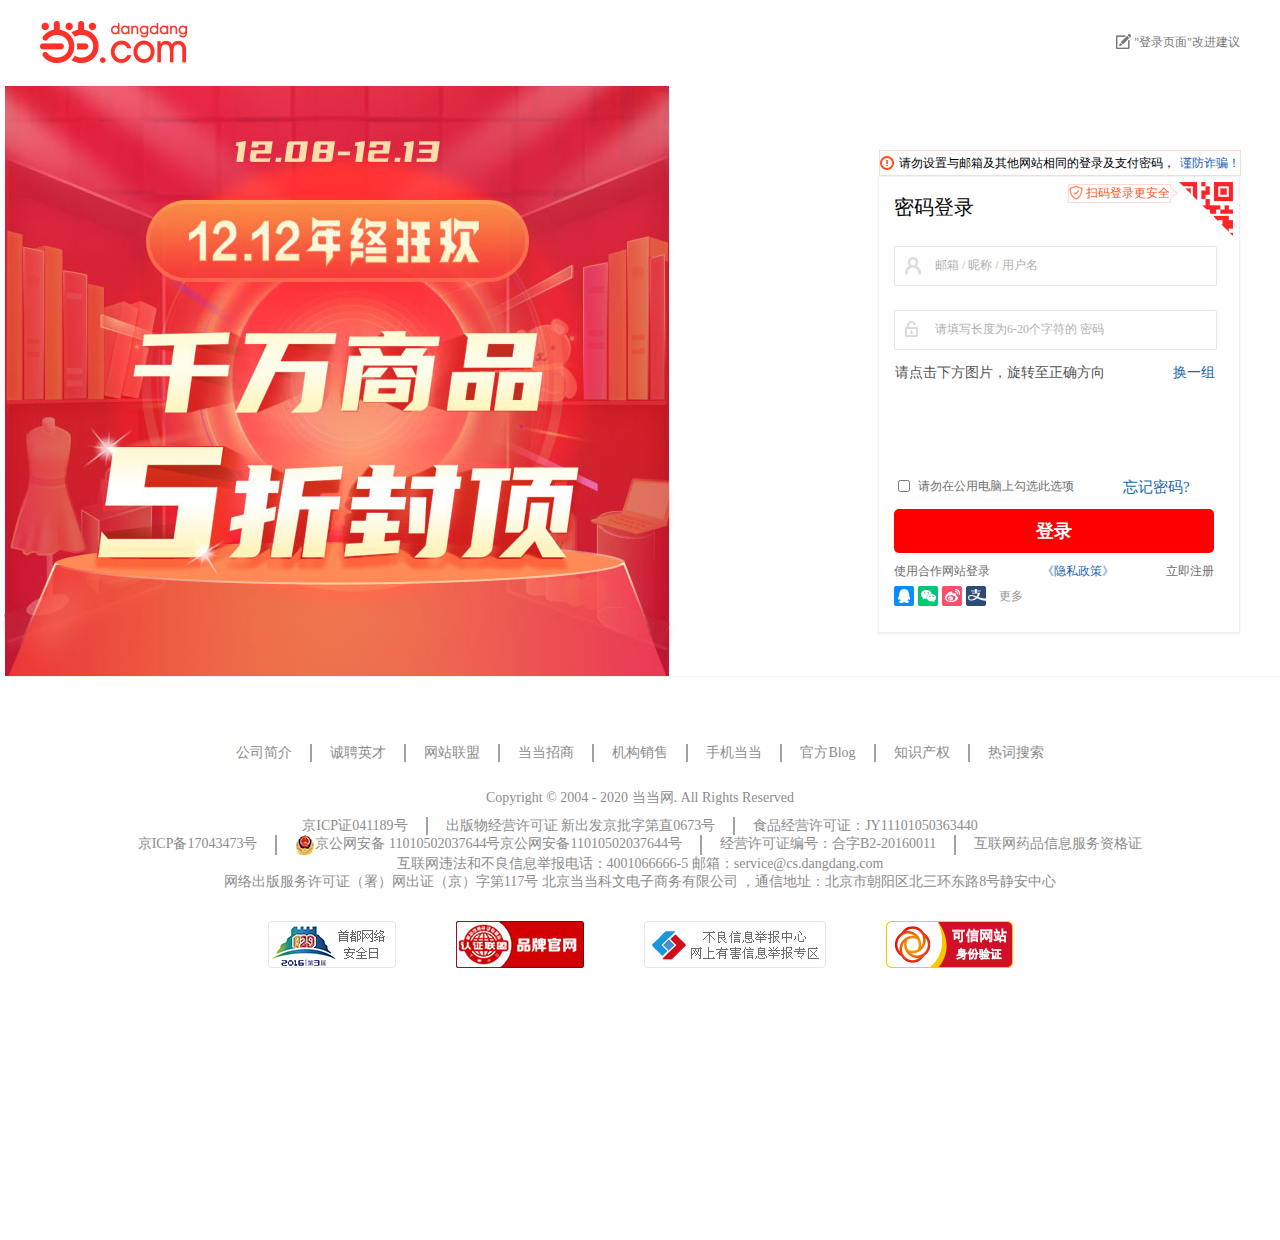
<file: res/pages/cart.html>
<!DOCTYPE html>
<html lang="en">

<head>
    <meta charset="UTF-8">
    <meta name="viewport" content="width=device-width, initial-scale=1.0">
    <meta http-equiv="X-UA-Compatible" content="ie=edge">
    <title>购物车</title>
    <link rel="stylesheet" href="../assets/bootstrap/css/bootstrap.min.css">
    <link rel="stylesheet" href="../css/public.css">
    <link rel="stylesheet" href="../css/cart.css">
</head>

<body>
    <!-- 头部 -->
    <div class="header">
        <div class="header-top">
            <div class="header-top-box center">
                <div>
                    <p class="gogo" href="">
                        <span> 欢迎光临当当，请</span>
                        <a href="../pages/go.html">登录</a>&nbsp;
                        <a href="">成为会员</a>
                    </p>
                    <a href="">我的云书屋</a>
                    <a class="hearder-me" href="">
                        <span>我的当当</span>
                    </a>
                    <a class="hearder-money" href="">
                        <span>0元领购</span>
                    </a>
                    <a href="">小说投稿</a>
                    <a href="">我要出书</a>
                    <a class="hearder-enterprise" href="">
                        <span>企业采购</span>
                    </a>
                    <a class="hearder-customer" href="">
                        <span>客户服务</span>
                    </a>
                </div>
            </div>
        </div>
        <div class="header-logo">
            <div class="header-logo-center center">
                <div>
                    <img src="../images/logo-cart.jpg" alt="">
                </div>
                <div class="header-rr">
                    <p>我的购物车</p>
                    <p>填写订单</p>
                    <p>完成订单</p>
                </div>
            </div>
        </div>
    </div>



    <!-- 内容 -->

    <div class="centent-address">
        <div class="centent-address-center center">
            <p>
                <i><b></b><span>配送地址:</span></i>
                <a href="">北京市顺义区</a>
            </p>
        </div>
    </div>

    <!-- 购物车内容 -->
    <div class="centent">
        <div class="carts center">
            <div class="off content container">
                <div class="jumbotron">
                    <h1>您的购物车里面没有商品</h1>
                    <p><a class="btn btn-primary btn-lg" href="../pages/list.html" role="button">现在去选购</a></p>
                </div>
            </div>

            <div class="on content container hide">

            </div>

        </div>
    </div>








    <!-- 网页尾部 -->
    <div class="footer-pp">
        <div class="footer-center center">
            <span>Copyright (C) 当当网 2004-2020, All Rights Reserved</span>
            <img src="../images/car-middle.gif" alt="">
            <a href="">京ICP证041189号</a>
            <b>出版物经营许可证 新出发京批字第直0673号</b>
        </div>
    </div>

    <script src="../assets/jquery/jquery.min.js"></script>
    <script src="../js/public.js"></script>
    <script src="../js/cart.js"></script>
</body>

</html>
</file>
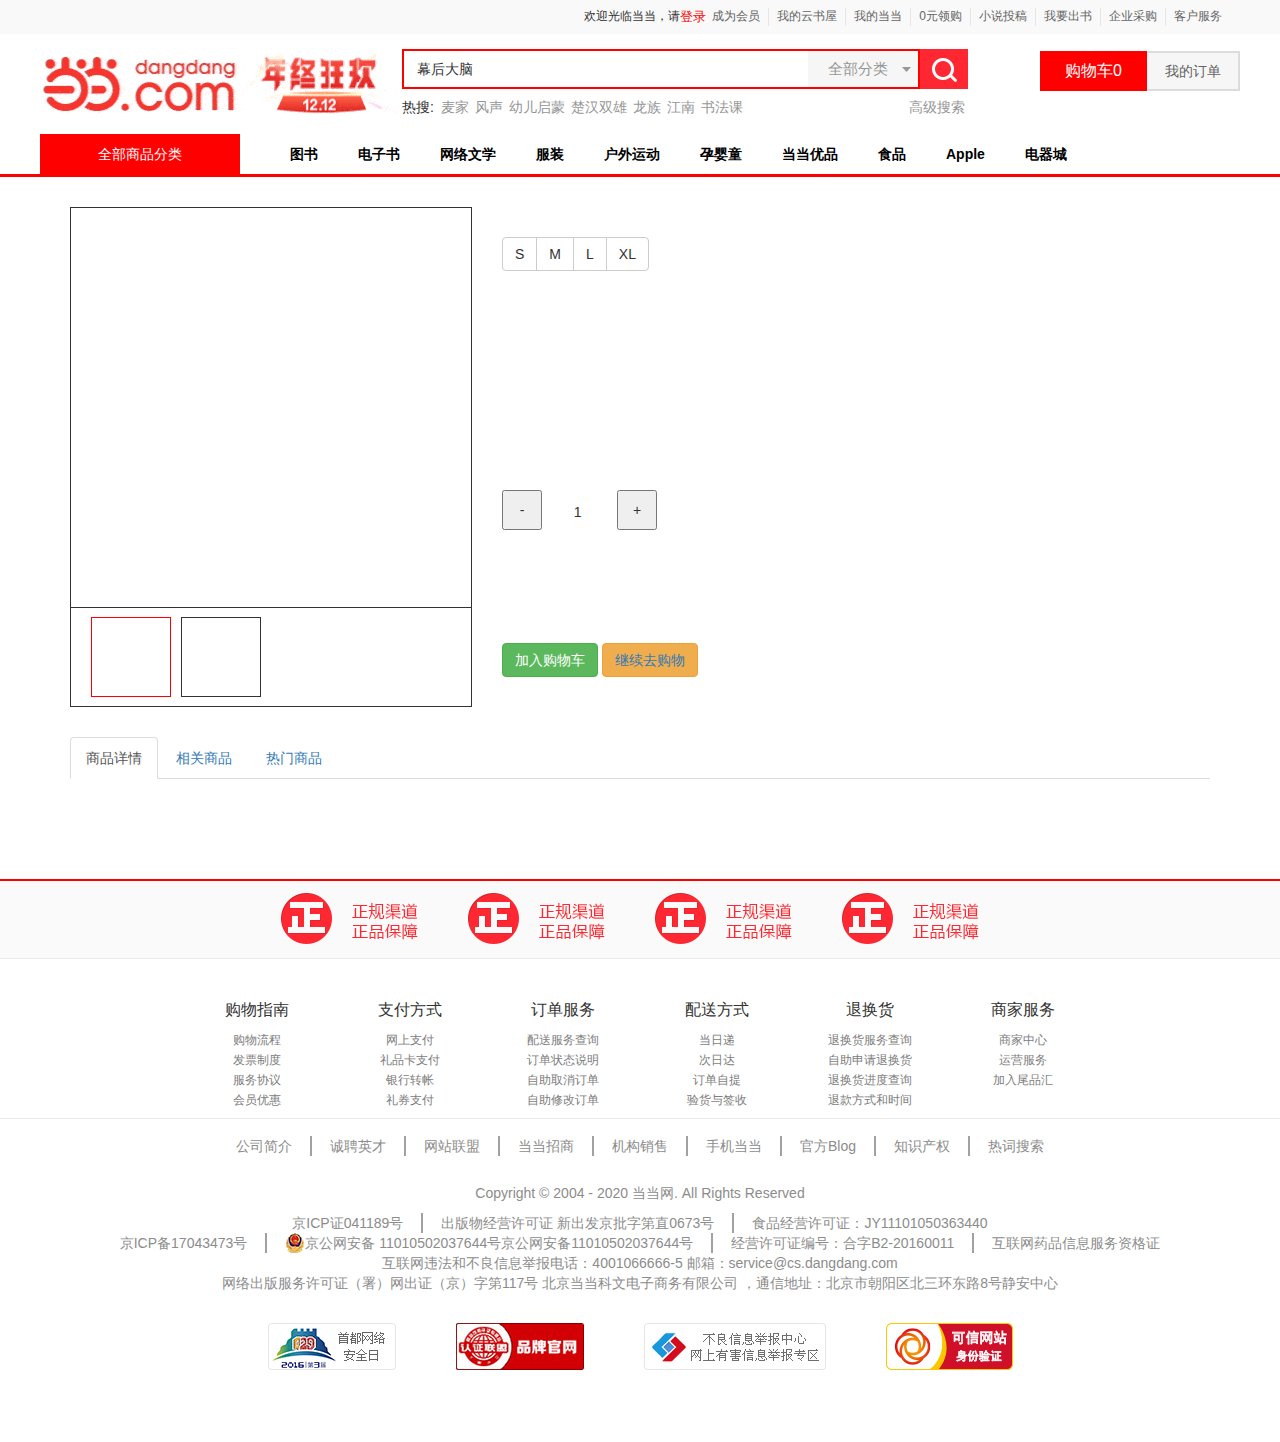
<file: res/pages/detail.html>
<!DOCTYPE html>
<html lang="en">

<head>
    <meta charset="UTF-8">
    <meta name="viewport" content="width=device-width, initial-scale=1.0">
    <meta http-equiv="X-UA-Compatible" content="ie=edge">
    <title>详情页</title>
    <link rel="stylesheet" href="../assets/bootstrap/css/bootstrap.min.css">
    <link rel="stylesheet" href="../css/public.css">
    <link rel="stylesheet" href="../css/detail.css">
</head>

<body>
    <!-- 头部 -->
    <div class="header">
        <div class="header-top ">
            <div class="header-top-box center">
                <div>
                    <span> 欢迎光临当当，请</span>
                    <a href="../pages/go.html">登录</a>&nbsp;
                    <a href="">成为会员</a>
                    <a href="">我的云书屋</a>
                    <a class="hearder-me" href="">
                        <span>我的当当</span>
                    </a>
                    <a class="hearder-money" href="">
                        <span>0元领购</span>
                    </a>
                    <a href="">小说投稿</a>
                    <a href="">我要出书</a>
                    <a class="hearder-enterprise" href="">
                        <span>企业采购</span>
                    </a>
                    <a class="hearder-customer" href="">
                        <span>客户服务</span>
                    </a>
                </div>
            </div>
        </div>

        <div class="header-middle">
            <div class="header-middle-center center">
                <div class="hearder-logo"><img src="../images/logo.gif" alt=""></div>
                <div class="hearder-middle">
                    <div class="hearder-middle-t">
                        <form action="">
                            <input type="text">
                            <p>
                                幕后大脑
                            </p>
                        </form>
                        <p><a href="">全部分类</a>
                            <span></span>
                            <!-- <ul class="hearder-b-mt-ul">
                                <li>全部分类</li>
                                <li>电子书</li>
                                <li>音像</li>
                                <li>影视</li>
                                <li>时尚美妆</li>
                                <li>母婴用品</li>
                                <li>玩具</li>
                                <li>孕婴服饰</li>
                                <li>童装童鞋</li>
                                <li>家居日用</li>
                                <li>家具装饰</li>
                                <li>服装</li>
                                <li>鞋</li>
                                <li>箱包皮具</li>
                                <li>手表饰品</li>
                                <li>运动户外</li>
                                <li>汽车用品</li>
                                <li>数码影音</li>
                                <li>电脑办公</li>
                                <li>大家电</li>
                                <li>家用电器</li>
                                <li>图书</li>
                            </ul> -->
                        </p>
                        <a href=""></a>
                    </div>
                    <div class="hearder-middle-b">
                        <span>热搜:&nbsp;</span>
                        <a href="">麦家</a>
                        <a href="">风声</a>
                        <a href="">幼儿启蒙</a>
                        <a href="">楚汉双雄</a>
                        <a href="">龙族</a>
                        <a href="">江南</a>
                        <a href="">书法课</a>
                        <a href="">高级搜索</a>
                    </div>
                </div>
                <div class="hearder-right">
                    <a href="../pages/cart.html">购物车0</a>
                    <a href="../pages/cart.html">我的订单</a>
                </div>
            </div>

            <div class="header-bottom">
                <div class="header-bottom-center center">
                    <a href="">全部商品分类
                    </a>
                    <ul>
                        <a href="">图书</a>
                        <a href="">电子书</a>
                        <a href="">网络文学</a>
                        <a href="">服装</a>
                        <a href="">户外运动</a>
                        <a href="">孕婴童</a>
                        <a href="">当当优品</a>
                        <a href="">食品</a>
                        <a href="">Apple</a>
                        <a href="">电器城</a>
                    </ul>
                </div>
            </div>
        </div>
        <!-- 内容 -->
        <div class="content container">
            <div class="goodsDetail">
                <div class="enlargeBox box" id="box1">
                    <!-- <div class="show ">
                        <img src="${ info.goods_big_logo } " alt=" ">
                    </div>
                    <div class="list ">
                        <p class="active ">
                            <img src="${ info.goods_small_logo } " alt=" ">
                        </p>
                    </div> -->

                    <div class="show">
                        <div class="show">
                            <!-- <img src="${ info.goods_big_logo }" alt=""> -->
                            <div class="mask"></div>
                        </div>

                    </div>
                    <div class="list">
                        <p class="active">
                            <!-- <img src="${ info.goods_small_logo }" show="./imgs/show.jpg" enlarge="./imgs/big.jpg" alt=""> -->
                        </p>
                        <p>
                            <!-- <img src="${ info.goods_small_logo }" show="./imgs/show1.jpg" enlarge="./imgs/big1.jpg" alt=""> -->
                        </p>
                    </div>

                    <div class="enlarge">
                        <img src="../images/big.jpg" alt="">
                    </div>

                </div>


                <div class="goodsInfo ">
                    <!-- <p class="desc ">${ info.goods_name }</p> -->
                    <div class="btn-group size ">
                        <button type="button " class="btn btn-default ">S</button>
                        <button type="button " class="btn btn-default ">M</button>
                        <button type="button " class="btn btn-default ">L</button>
                        <button type="button " class="btn btn-default ">XL</button>
                    </div>
                    <p class="price ">
                        <!-- ￥ <span class="text-danger ">${ info.goods_price }</span> -->
                    </p>
                    <div class="num ">
                        <button class="subNum ">-</button>
                        <input type="text " value="1 " class="cartNum ">
                        <button class="addNum ">+</button>
                    </div>
                    <div>
                        <button class="btn btn-success addCart ">加入购物车</button>
                        <button class="btn btn-warning continue "><a href="../pages/list.html ">继续去购物</a></button>
                    </div>
                </div>
            </div>














            <div class="goodsNav ">
                <ul class="nav nav-tabs ">
                    <li role="presentation " class="active "><a href="javascript:; ">商品详情</a></li>
                    <li role="presentation "><a href="javascript:; ">相关商品</a></li>
                    <li role="presentation "><a href="javascript:; ">热门商品</a></li>
                </ul>
            </div>
            <div class="goodsDesc "></div>
        </div>

        <!-- 网页尾部 -->
        <div class="footer ">
            <div class="footer-t ">
                <div class="footer-t-center center ">
                    <a href=" "></a>
                    <a href=" "></a>
                    <a href=" "></a>
                    <a href=" "></a>
                </div>
            </div>
            <div class="footer-m ">
                <div>
                    <ul>
                        <p>购物指南</p>
                        <li><a href=" ">购物流程</a>
                        </li>
                        <li><a href=" ">发票制度</a>
                        </li>
                        <li><a href=" ">服务协议</a>
                        </li>
                        <li><a href=" ">会员优惠</a> </li>
                    </ul>
                    <ul>
                        <p>支付方式</p>
                        <li><a href=" ">网上支付</a>
                        </li>
                        <li><a href=" ">礼品卡支付</a>
                        </li>
                        <li><a href=" ">银行转帐</a>
                        </li>
                        <li><a href=" ">礼券支付</a> </li>
                    </ul>
                    <ul>
                        <p>订单服务</p>
                        <li> <a href=" ">配送服务查询</a>
                        </li>
                        <li> <a href=" ">订单状态说明</a>
                        </li>
                        <li> <a href=" ">自助取消订单</a>
                        </li>
                        <li> <a href=" ">自助修改订单</a> </li>
                    </ul>
                    <ul>
                        <p>配送方式</p>
                        <li> <a href=" ">当日递</a>
                        </li>
                        <li> <a href=" ">次日达</a>
                        </li>
                        <li> <a href=" ">订单自提</a>
                        </li>
                        <li> <a href=" ">验货与签收</a> </li>
                    </ul>
                    <ul>
                        <p>退换货</p>
                        <li> <a href=" ">退换货服务查询</a>
                        </li>
                        <li> <a href=" ">自助申请退换货</a>
                        </li>
                        <li> <a href=" ">退换货进度查询</a>
                        </li>
                        <li> <a href=" ">退款方式和时间
                  </a> </li>
                    </ul>
                    <ul>
                        <p>商家服务</p>
                        <li> <a href=" ">商家中心</a>
                        </li>
                        <li> <a href=" ">运营服务</a>
                        </li>
                        <li> <a href=" ">加入尾品汇</a> </li>
                    </ul>
                </div>
            </div>
            <div class="footer-b ">
                <ul class="footer-b-t ">
                    <li><a href=" ">公司简介</a></li>
                    <li><a href=" ">诚聘英才</a></li>
                    <li><a href=" ">网站联盟</a></li>
                    <li><a href=" ">当当招商</a></li>
                    <li><a href=" ">机构销售</a></li>
                    <li><a href=" ">手机当当</a></li>
                    <li><a href=" ">官方Blog</a></li>
                    <li><a href=" ">知识产权</a></li>
                    <li><a href=" ">热词搜索</a></li>
                </ul>
                <p>Copyright © 2004 - 2020 当当网. All Rights Reserved</p>
                <ul class="footer-b-m ">
                    <li>京ICP证041189号</li>
                    <li><a href=" ">出版物经营许可证&nbsp;新出发京批字第直0673号</a></li>
                    <li><a href=" ">食品经营许可证：JY11101050363440</a></li>
                </ul>
                <ul class="footer-b-b ">
                    <li><a href=" ">京ICP备17043473号</a></li>
                    <li>
                        <a href=" "><img src="../images/anqvan.png ">京公网安备 11010502037644号京公网安备11010502037644号</a>
                    </li>
                    <li><a href=" ">经营许可证编号：合字B2-20160011</a></li>
                    <li><a href=" ">互联网药品信息服务资格证</a></li>
                </ul>
                <span>互联网违法和不良信息举报电话：4001066666-5 邮箱：<a href=" ">service@cs.dangdang.com</a></span>
                <span>
                    <a href=" ">网络出版服务许可证（署）网出证（京）字第117号</a>
                    <a href=" ">北京当当科文电子商务有限公司</a>
                    <span>，通信地址：北京市朝阳区北三环东路8号静安中心</span>
                </span>
            </div>
            <div class="footer-logo ">
                <a href=" "><img src="../images/footer1.png " alt=" "></a>
                <a href=" "><img src="../images/footer2.png " alt=" "></a>
                <a href=" "><img src="../images/footer3.png " alt=" "></a>
                <a href=" "><img src="../images/footer4.png " alt=" "></a>
            </div>
        </div>

        <script src="../assets/jquery/jquery.min.js "></script>
        <script src="../js/public.js "></script>
        <script src="../js/detail.js "></script>
        <script>
            const e1 = new Enlarge('#box1')
        </script>
</body>

</html>
</file>
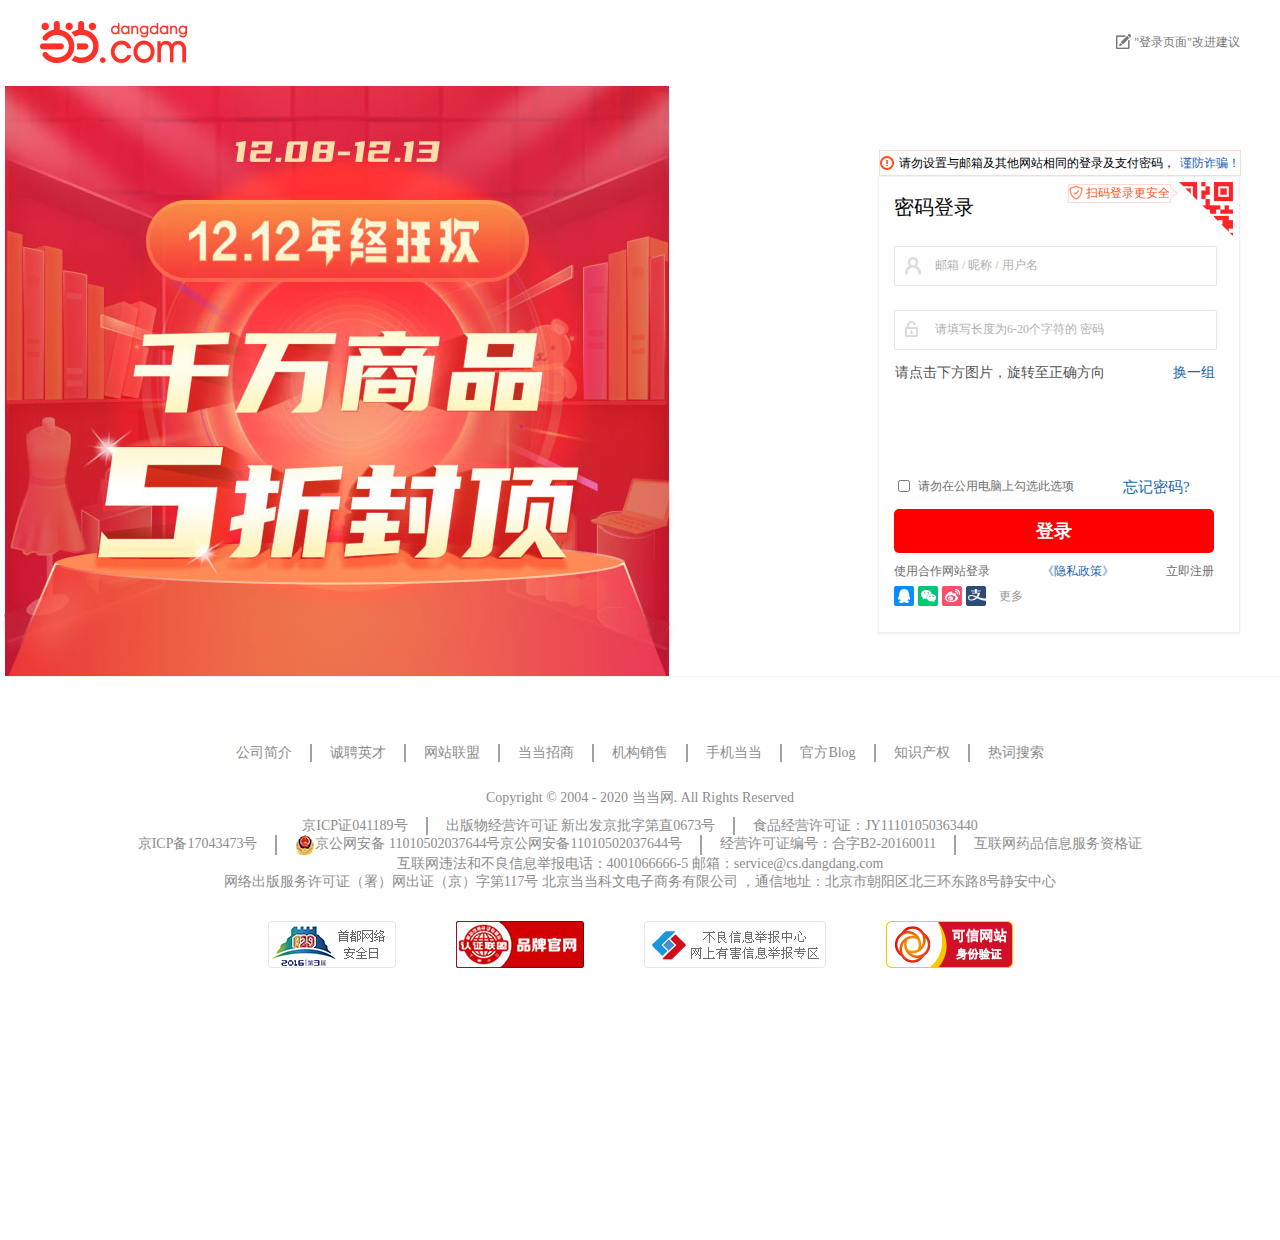
<file: res/pages/go.html>
<!DOCTYPE html>
<html lang="en">

<head>
    <meta charset="UTF-8">
    <meta name="viewport" content="width=device-width, initial-scale=1.0">
    <!-- <link rel="stylesheet" href="../assets/bootstrap/css/bootstrap.min.css"> -->
    <link rel="stylesheet" href="../css/public.css">
    <link rel="stylesheet" href="../css/go.css">
    <title>登录页</title>
</head>

<body>
    <!-- 头部 -->
    <div class="header">
        <div class="header-logo center">
            <img src="../images/logo-go.png" alt="">
            <div>
                <img src="../images/logo-m.png" alt="">
                <a href="">"登录页面"改进建议</a>
            </div>
        </div>
    </div>
    <div class="centent">
        <div class="centent-center center">
            <div class="centent-box" id="login">
                <p><img src="../images/location-3.png">请勿设置与邮箱及其他网站相同的登录及支付密码，<a href="">谨防诈骗！</a></p>
                <b>
                    <img src="../images/location-2.png" alt="">
                    <b>扫码登录更安全</b>
                <span></span>
                </b>
                <a href=""><img src="../images/location-1.png" alt=""></a>
                <h5>密码登录</h5>

                <!-- <div class="gogo">
                    <div class="info userinfo container">
                        <div class="panel panel-success">
                            <span class="login_error hide">用户名或密码错误!</span>
                            <form class="col-sm-11" id="login">
                                <div class="form-group">
                                    <label for="username">用户名: </label>
                                    <input class="username" type="text" name="username" class="form-control" autocomplete="off" id="username" placeholder="请填写用户名">
                                </div>
                                <div class="form-group">
                                    <label for="password">密 码: </label>
                                    <input class="password" type="text" name="password" class="form-control" autocomplete="off" id="password" placeholder="请填写密码">
                                </div>
                                <button class="land" type="submit" class="login btn btn-success col-sm-5">登录</button>
                                <button class="register" type="button" class="register pull-right btn btn-warning col-sm-5">注册</button>
                            </form>
                        </div>
                    </div>
                </div> -->

                <form action="" autocomplete="off" class="input-username ">
                    <span></span>
                    <input class="username" name="username" type="text">
                    <b class="go-hide">用户名错误</b>
                    <i class="username-i">邮箱 / 昵称 / 用户名</i>
                </form>
                <form action="" autocomplete="off" class="input-password ">
                    <span></span>
                    <input class="password" name="password" type="password">
                    <b class="go-hide ">密码错误</b>
                    <i class="password-i">请填写长度为6-20个字符的 密码</i>
                </form>
                <div class="centent-change">
                    <p>
                        <span>请点击下方图片，旋转至正确方向</span>
                        <a href="">换一组</a>
                    </p>
                    <div class="centent-change-box">
                        <div></div>
                        <div></div>
                        <div></div>
                        <div></div>
                    </div>
                </div>
                <div class="centent-option">
                    <p> <input type="checkbox"> 请勿在公用电脑上勾选此选项</p>
                    <a href="">忘记密码?</a>
                </div>
                <button class="but">登录</button>
                <div class="centent-cooperation">
                    <div>
                        <span>使用合作网站登录</span>
                        <a href=""> 《隐私政策》</a>
                        <a href="">立即注册</a>
                    </div>
                    <p>
                        <span></span>
                        <span></span>
                        <span></span>
                        <span></span>
                        <a href="">更多</a>
                    </p>
                </div>
            </div>
        </div>
    </div>

    <!-- 网页尾部 -->
    <div class="footer">

        <div class="footer-b">
            <ul class="footer-b-t">
                <li><a href="">公司简介</a></li>
                <li><a href="">诚聘英才</a></li>
                <li><a href="">网站联盟</a></li>
                <li><a href="">当当招商</a></li>
                <li><a href="">机构销售</a></li>
                <li><a href="">手机当当</a></li>
                <li><a href="">官方Blog</a></li>
                <li><a href="">知识产权</a></li>
                <li><a href="">热词搜索</a></li>
            </ul>
            <p>Copyright © 2004 - 2020 当当网. All Rights Reserved</p>
            <ul class="footer-b-m">
                <li>京ICP证041189号</li>
                <li><a href="">出版物经营许可证&nbsp;新出发京批字第直0673号</a></li>
                <li><a href="">食品经营许可证：JY11101050363440</a></li>
            </ul>
            <ul class="footer-b-b">
                <li><a href="">京ICP备17043473号</a></li>
                <li>
                    <a href=""><img src="../images/anqvan.png">京公网安备 11010502037644号京公网安备11010502037644号</a>
                </li>
                <li><a href="">经营许可证编号：合字B2-20160011</a></li>
                <li><a href="">互联网药品信息服务资格证</a></li>
            </ul>
            <span>互联网违法和不良信息举报电话：4001066666-5 邮箱：<a href="">service@cs.dangdang.com</a></span>
            <span>
                    <a href="">网络出版服务许可证（署）网出证（京）字第117号</a>
                    <a href="">北京当当科文电子商务有限公司</a>
                    <span>，通信地址：北京市朝阳区北三环东路8号静安中心</span>
            </span>
        </div>
        <div class="footer-logo">
            <a href=""><img src="../images/footer1.png" alt=""></a>
            <a href=""><img src="../images/footer2.png" alt=""></a>
            <a href=""><img src="../images/footer3.png" alt=""></a>
            <a href=""><img src="../images/footer4.png" alt=""></a>
        </div>
    </div>




    <script src="../assets/jquery/jquery.min.js"></script>
    <script src="../js/public.js"></script>
    <script src="../js/go.js"></script>
</body>

</html>
</file>
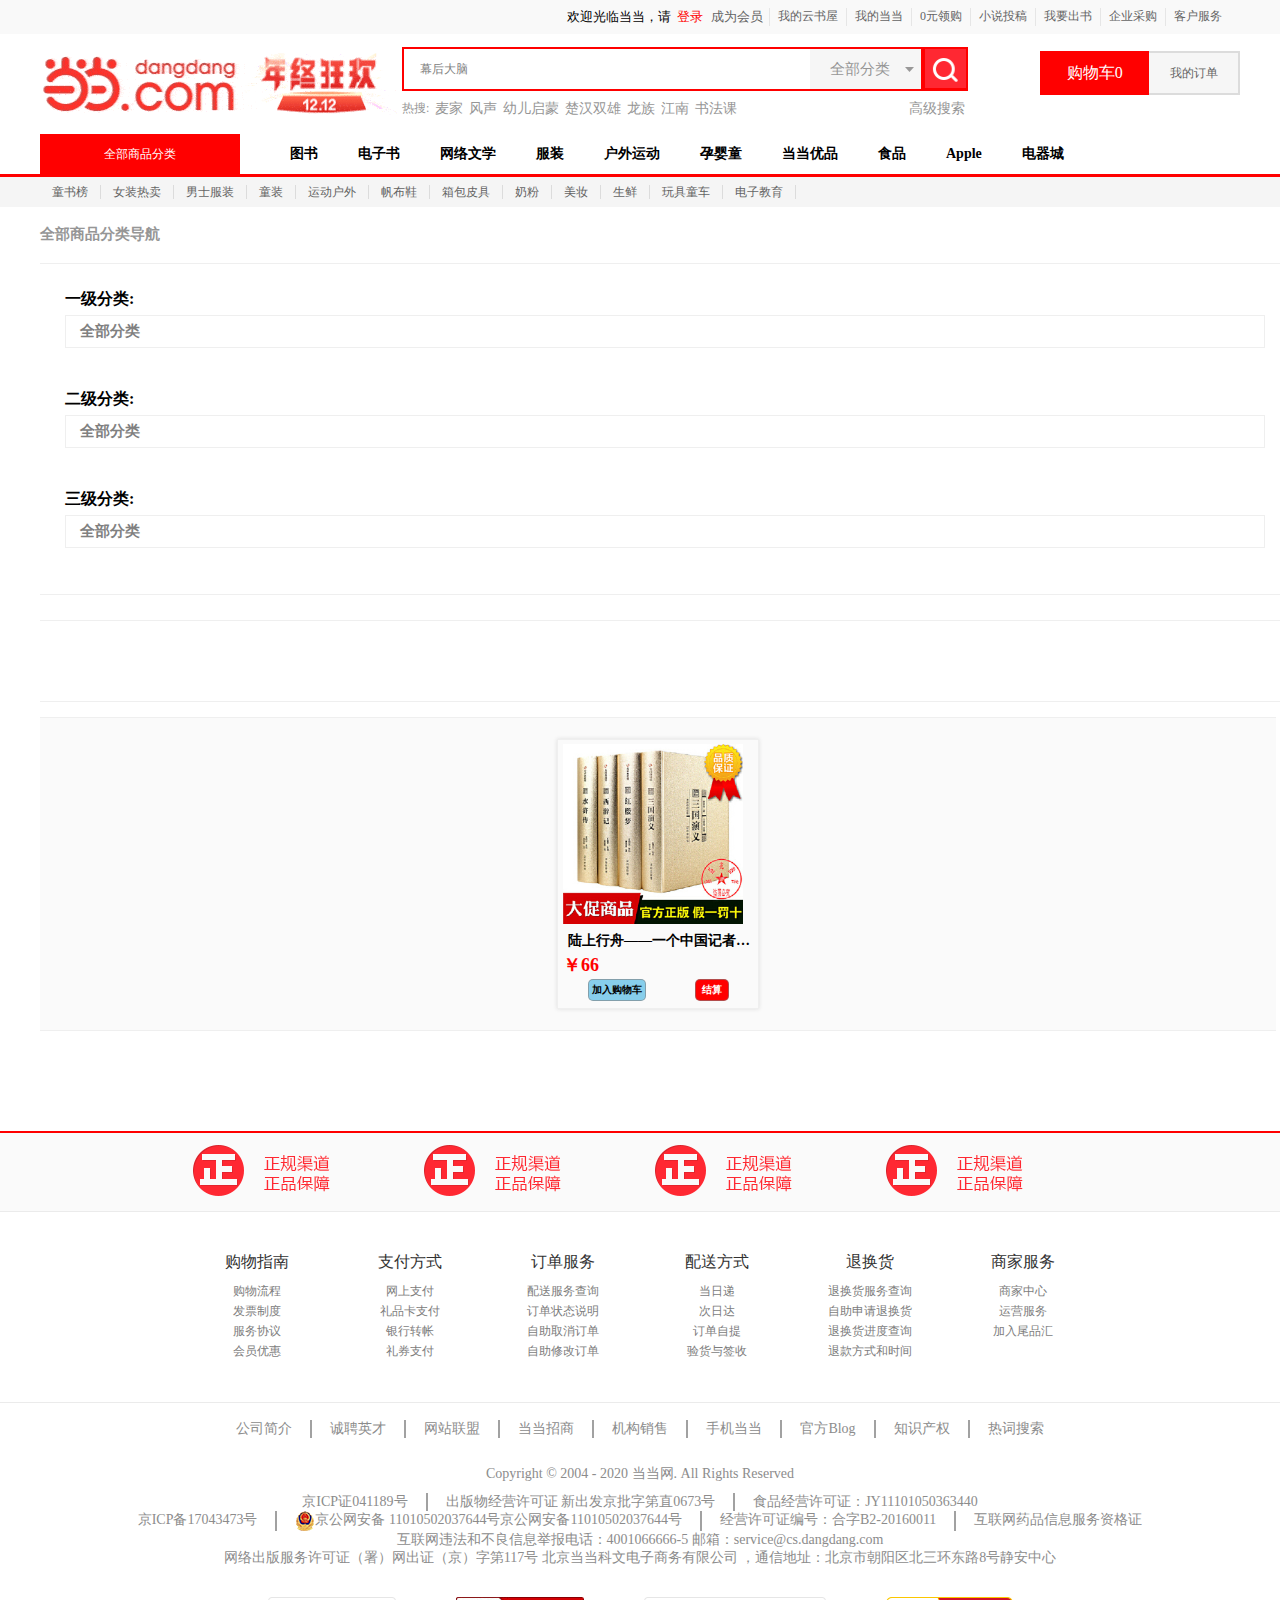
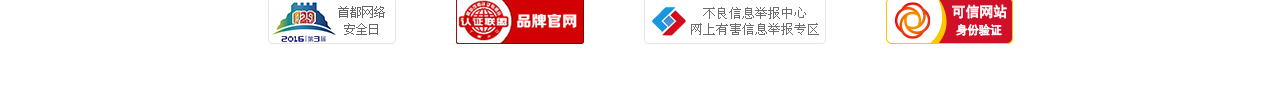
<file: res/pages/list.html>
<!DOCTYPE html>
<html lang="en">

<head>
    <meta charset="UTF-8">
    <meta name="viewport" content="width=device-width, initial-scale=1.0">
    <meta http-equiv="X-UA-Compatible" content="ie=edge">
    <title>列表页</title>
    <link rel="stylesheet" href="../assets/jquery-pagination/pagination.css">
    <link rel=" stylesheet " href="../css/public.css ">
    <link rel="stylesheet " href="../css/list.css ">
</head>

<body>
    <!-- 头部 -->
    <div class="header ">
        <div class="header-top ">
            <div class="header-top-box center ">
                <div>
                    <p class="nickname " href=" ">
                        <span> 欢迎光临当当，请</span>
                        <a href="../pages/go.html ">登录</a>&nbsp;
                        <a href=" ">成为会员</a>
                    </p>
                    <a href=" ">我的云书屋</a>
                    <a class="hearder-me " href=" ">
                        <span>我的当当</span>
                    </a>
                    <a class="hearder-money " href=" ">
                        <span>0元领购</span>
                    </a>
                    <a href=" ">小说投稿</a>
                    <a href=" ">我要出书</a>
                    <a class="hearder-enterprise " href=" ">
                        <span>企业采购</span>
                    </a>
                    <a class="hearder-customer " href=" ">
                        <span>客户服务</span>
                    </a>
                </div>
            </div>
        </div>

        <div class="header-middle ">
            <div class="header-middle-center center ">
                <div class="hearder-logo "><img src="../images/logo.gif " alt=" "></div>
                <div class="hearder-middle ">
                    <div class="hearder-middle-t ">
                        <form action=" ">
                            <input type="text ">
                            <p>幕后大脑</p>
                        </form>
                        <p><a href=" ">全部分类</a>
                            <span></span>
                            <!-- <ul class="hearder-b-mt-ul ">
                                <li>全部分类</li>
                                <li>电子书</li>
                                <li>音像</li>
                                <li>影视</li>
                                <li>时尚美妆</li>
                                <li>母婴用品</li>
                                <li>玩具</li>
                                <li>孕婴服饰</li>
                                <li>童装童鞋</li>
                                <li>家居日用</li>
                                <li>家具装饰</li>
                                <li>服装</li>
                                <li>鞋</li>
                                <li>箱包皮具</li>
                                <li>手表饰品</li>
                                <li>运动户外</li>
                                <li>汽车用品</li>
                                <li>数码影音</li>
                                <li>电脑办公</li>
                                <li>大家电</li>
                                <li>家用电器</li>
                                <li>图书</li>
                            </ul> -->
                        </p>
                        <a href=" "></a>
                    </div>
                    <div class="hearder-middle-b ">
                        <span>热搜:&nbsp;</span>
                        <a href=" ">麦家</a>
                        <a href=" ">风声</a>
                        <a href=" ">幼儿启蒙</a>
                        <a href=" ">楚汉双雄</a>
                        <a href=" ">龙族</a>
                        <a href=" ">江南</a>
                        <a href=" ">书法课</a>
                        <a href=" ">高级搜索</a>
                    </div>
                </div>
                <div class="hearder-right ">
                    <a href="../pages/cart.html ">购物车<span>0</span></a>
                    <a href="../pages/cart.html ">我的订单</a>
                </div>
            </div>

            <div class="header-bottom ">
                <div class="header-bottom-center center ">
                    <a href=" ">全部商品分类
                    </a>
                    <ul>
                        <a href=" ">图书</a>
                        <a href=" ">电子书</a>
                        <a href=" ">网络文学</a>
                        <a href=" ">服装</a>
                        <a href=" ">户外运动</a>
                        <a href=" ">孕婴童</a>
                        <a href=" ">当当优品</a>
                        <a href=" ">食品</a>
                        <a href=" ">Apple</a>
                        <a href=" ">电器城</a>
                    </ul>
                </div>
            </div>
        </div>
        <div class="hearder-nnn ">
            <div class="hearder-nnn-center center ">
                <li><a href=" ">童书榜</a></li>
                <li><a href=" ">女装热卖</a></li>
                <li><a href=" ">男士服装</a></li>
                <li><a href=" ">童装</a></li>
                <li><a href=" ">运动户外</a></li>
                <li><a href=" ">帆布鞋</a></li>
                <li><a href=" ">箱包皮具</a></li>
                <li><a href=" ">奶粉</a></li>
                <li><a href=" ">美妆</a></li>
                <li><a href=" ">生鲜</a></li>
                <li><a href=" ">玩具童车</a></li>
                <li><a href=" ">电子教育</a></li>
            </div>
        </div>

        <!-- 内容 -->
        <h5 class="center-hhh center ">全部商品分类导航</h5>
        <div class="centent ">
            <div class="centent-center center ">
                <div class="centent-nav ">
                    <ul class="centent-nav1 ">
                        <h6>一级分类:</h6>
                        <li><span href=" ">全部分类</span></li>
                    </ul>
                    <ul class="centent-nav2 ">
                        <h6>二级分类:</h6>
                        <li><span href=" ">全部分类</span></li>
                    </ul>
                    <ul class="centent-nav3 ">
                        <h6>三级分类:</h6>
                        <li><span href=" ">全部分类</span></li>
                    </ul>
                </div>
                <!-- 分页 -->
                <div class="center-page ">
                    <div class="mbox3 ">

                    </div>
                </div>

                <div class="centent-list ">
                    <div>
                        <p><img src="../images/recommend.jpg " alt=" "></p>
                        <h6>
                            陆上行舟——一个中国记者的拉美毒品调查
                        </h6>
                        <b>￥66</b>
                        <h5>
                            <span>加入购物车</span>
                            <a href="../pages/cart.html">结算</a>
                        </h5>
                    </div>
                </div>
            </div>
        </div>
        <!-- 网页尾部 -->
        <div class="footer ">
            <div class="footer-t ">
                <div class="footer-t-center center ">
                    <a href=" "></a>
                    <a href=" "></a>
                    <a href=" "></a>
                    <a href=" "></a>
                </div>
            </div>
            <div class="footer-m ">
                <div>
                    <ul>
                        <p>购物指南</p>
                        <li><a href=" ">购物流程</a>
                        </li>
                        <li><a href=" ">发票制度</a>
                        </li>
                        <li><a href=" ">服务协议</a>
                        </li>
                        <li><a href=" ">会员优惠</a> </li>
                    </ul>
                    <ul>
                        <p>支付方式</p>
                        <li><a href=" ">网上支付</a>
                        </li>
                        <li><a href=" ">礼品卡支付</a>
                        </li>
                        <li><a href=" ">银行转帐</a>
                        </li>
                        <li><a href=" ">礼券支付</a> </li>
                    </ul>
                    <ul>
                        <p>订单服务</p>
                        <li> <a href=" ">配送服务查询</a>
                        </li>
                        <li> <a href=" ">订单状态说明</a>
                        </li>
                        <li> <a href=" ">自助取消订单</a>
                        </li>
                        <li> <a href=" ">自助修改订单</a> </li>
                    </ul>
                    <ul>
                        <p>配送方式</p>
                        <li> <a href=" ">当日递</a>
                        </li>
                        <li> <a href=" ">次日达</a>
                        </li>
                        <li> <a href=" ">订单自提</a>
                        </li>
                        <li> <a href=" ">验货与签收</a> </li>
                    </ul>
                    <ul>
                        <p>退换货</p>
                        <li> <a href=" ">退换货服务查询</a>
                        </li>
                        <li> <a href=" ">自助申请退换货</a>
                        </li>
                        <li> <a href=" ">退换货进度查询</a>
                        </li>
                        <li> <a href=" ">退款方式和时间
                  </a> </li>
                    </ul>
                    <ul>
                        <p>商家服务</p>
                        <li> <a href=" ">商家中心</a>
                        </li>
                        <li> <a href=" ">运营服务</a>
                        </li>
                        <li> <a href=" ">加入尾品汇</a> </li>
                    </ul>
                </div>
            </div>
            <div class="footer-b ">
                <ul class="footer-b-t ">
                    <li><a href=" ">公司简介</a></li>
                    <li><a href=" ">诚聘英才</a></li>
                    <li><a href=" ">网站联盟</a></li>
                    <li><a href=" ">当当招商</a></li>
                    <li><a href=" ">机构销售</a></li>
                    <li><a href=" ">手机当当</a></li>
                    <li><a href=" ">官方Blog</a></li>
                    <li><a href=" ">知识产权</a></li>
                    <li><a href=" ">热词搜索</a></li>
                </ul>
                <p>Copyright © 2004 - 2020 当当网. All Rights Reserved</p>
                <ul class="footer-b-m ">
                    <li>京ICP证041189号</li>
                    <li><a href=" ">出版物经营许可证&nbsp;新出发京批字第直0673号</a></li>
                    <li><a href=" ">食品经营许可证：JY11101050363440</a></li>
                </ul>
                <ul class="footer-b-b ">
                    <li><a href=" ">京ICP备17043473号</a></li>
                    <li>
                        <a href=" "><img src="../images/anqvan.png ">京公网安备 11010502037644号京公网安备11010502037644号</a>
                    </li>
                    <li><a href=" ">经营许可证编号：合字B2-20160011</a></li>
                    <li><a href=" ">互联网药品信息服务资格证</a></li>
                </ul>
                <span>互联网违法和不良信息举报电话：4001066666-5 邮箱：<a href=" ">service@cs.dangdang.com</a></span>
                <span>
                    <a href=" ">网络出版服务许可证（署）网出证（京）字第117号</a>
                    <a href=" ">北京当当科文电子商务有限公司</a>
                    <span>，通信地址：北京市朝阳区北三环东路8号静安中心</span>
                </span>
            </div>
            <div class="footer-logo ">
                <a href=" "><img src="../images/footer1.png " alt=" "></a>
                <a href=" "><img src="../images/footer2.png " alt=" "></a>
                <a href=" "><img src="../images/footer3.png " alt=" "></a>
                <a href=" "><img src="../images/footer4.png " alt=" "></a>
            </div>
        </div>

        <script src="../assets/jquery/jquery.min.js "></script>
        <script src="../assets/jquery-pagination/jquery.paginatuon.js"></script>
        <script src="../js/public.js "></script>
        <script src="../js/list.js "></script>
</body>

</html>
</file>
<file: res/css/public.css>
html,
body,
p,
h1,
h2,
h3,
h4,
h5,
h6,
ul,
li,
ol,
dl,
dt,
dd,
input,figure,menu
	{
	margin: 0px;
	padding: 0px;
}

li{
	list-style: none;
}

a {
	text-decoration: none;
	outline: none;
}

img {
	vertical-align:top;
	border: 0;
}
input{
	border: 0px;
	outline: none;
}
i,em,b,strong{
	font-style: normal;
	font-weight:normal;
}
</file>
<file: res/css/cart.css>
.center {
    width: 1200px;
    margin: 0 auto;
}


/* 头部 */

.header {
    width: 100%;
    height: 137px;
}

.header-top {
    width: 100%;
    height: 34px;
    background-color: #F9F9F9;
    border-bottom: 1px solid #F2F2F2;
}

.header-top-box {
    height: 34px;
    display: flex;
    align-items: center;
    position: relative;
}

.header-top-box>div {
    position: absolute;
    right: 10px;
    display: flex;
    justify-content: center;
    font-size: 12px;
}

.header-top-box>div>p {
    display: flex;
    margin: 0 7px;
}

.header-top-box>div>p>a {
    padding: 0 5px;
}

.header-top-box>div>p>a:first-of-type {
    color: red;
    text-decoration: none;
}

.header-top-box>div>p>a:last-of-type {
    color: #646464;
    text-decoration: none;
}

.header-top-box>div>p>a:last-of-type:hover {
    color: red;
}

.header-top-box>div>a {
    padding: 0 8px;
    border-left: 1px solid #E6E6E6;
    color: #646464;
    text-decoration: none;
}

.header-top-box>div>a:first-of-type {
    border: 0;
}

.header-top-box>div>a:hover {
    color: red;
}

.header-logo {
    width: 100%;
    border-bottom: 3px solid red;
}

.header-logo-center {
    height: 100px;
    display: flex;
    justify-content: space-between;
    align-items: center;
}

.header-rr {
    width: 634px;
    height: 36px;
    display: flex;
    background: url(../images/bg-333.png);
}

.header-rr>p {
    flex: 1;
    color: #646464;
    font-size: 14px;
    font-weight: 600;
    display: flex;
    justify-content: center;
    align-items: center;
}

.header-rr>p:first-of-type {
    color: white;
}


/* 内容 */

.centent-address {
    width: 100%;
    background-color: #FAFAFA;
}

.centent-address-center {
    display: flex;
    height: 54px;
    align-items: center;
}

.centent-address-center>p {
    width: 216px;
    height: 22px;
    padding: 0 15px;
    display: flex;
    align-items: center;
    justify-content: space-around;
    border-radius: 11px;
    border: 1px solid #EBEBEB;
    background-color: white;
}

.centent-address-center>p>i {
    display: flex;
    margin-right: 5px;
    color: #969696;
}

.centent-address-center>p>i>span {
    margin: 0 4px;
}

.centent-address-center>p>i>b {
    display: inline-block;
    width: 22px;
    height: 22px;
    background: url(../images/bart--jingling.png) 0 4px no-repeat;
}


/* 购物车内容 */

.centent {
    width: 100%;
}

.carts {
    background-color: rgba(195, 230, 245, 0.2);
    border-radius: 10px;
    display: flex;
    justify-content: center;
    align-items: center;
    position: relative;
    margin-top: 10px;
}

.goodsList>li {
    display: flex;
    width: 100%;
    height: 250px;
    background-color: rgba(135, 206, 235, 0.3);
    margin: 8px 0;
    padding: 15px;
    border-radius: 15px;
    border: 1px solid rgba(128, 128, 128, 0.4);
    position: relative;
}

.select>input {
    width: 20px;
    height: 20px;
    margin: 5px;
}

.goodsImg>img {
    border: 1px solid rgba(128, 128, 128, 0.3);
}

.goodsDesc>p {
    width: 600px;
    font-size: 22px;
    font-weight: 600;
    padding: 0 12px;
}

.price {
    display: flex;
    font-size: 26px;
}

.count {
    display: flex;
    position: absolute;
    top: 45%;
    right: 200px;
}

.count>button,
.count>input {
    width: 25px;
    height: 22px;
    margin: 0 2px;
    display: flex;
    justify-content: center;
    align-items: center;
}

.xiaoji {
    font-size: 22px;
    font-weight: 600;
    position: absolute;
    top: 60%;
    right: 205px;
}

.operate {
    margin-top: 10px;
    margin-left: 50px;
}


/* .jumbotron {
    background-color: rgba(195, 230, 245, 0.2);
    display: flex;
    justify-content: center;
    align-items: center;
} */

.panel-info {
    margin: 15px 0;
}

.btn {
    background-color: rgba(255, 0, 0, 0.6);
    margin: 0 5px;
}

.mamama {
    background-color: rgba(0, 0, 255, 0.5);
    border: 1px solid rgba(128, 128, 128, 0.3);
}

.container {
    margin: 0;
    padding: 0;
}


/* 网页尾部 */

.footer-pp {
    margin-top: 30px;
    width: 100%;
    border-top: 2px solid red;
}

.footer-center {
    height: 48px;
    color: #8C8C8C;
    position: relative;
    margin-top: 30px;
}

.footer-pp>div {
    display: flex;
    justify-content: center;
    align-items: flex-end;
}

.footer-pp>div>a {
    color: #8C8C8C;
    margin: 0 6px;
}
</file>
<file: res/css/detail.css>
.center {
    width: 1200px;
    margin: 0 auto;
}


/* 头部 */

.header {
    width: 100%;
    height: 170px;
}

.header-top {
    width: 100%;
    height: 34px;
    background-color: #F9F9F9;
}

.header-top-box {
    height: 34px;
    display: flex;
    align-items: center;
    position: relative;
}

.header-top-box>div {
    position: absolute;
    right: 10px;
    display: flex;
    justify-content: center;
    font-size: 12px;
}

.header-top-box>div>a {
    padding: 0 8px;
    border-left: 1px solid #E6E6E6;
    color: #646464;
    text-decoration: none;
}

.header-top-box>div>a:hover {
    color: red;
}

.header-top-box>div>a:nth-of-type(1) {
    border: 0;
    color: red;
    font-size: 13px;
    padding: 0;
}

.header-top-box>div>a:nth-of-type(2) {
    border: 0;
    padding-left: 3px;
}

.header-middle {
    width: 100%;
}

.header-middle-center {
    height: 100px;
    display: flex;
    position: relative;
}

.hearder-middle {
    width: 566px;
    height: 100%;
    display: flex;
    flex-direction: column;
    justify-content: center;
}

.hearder-middle-t {
    display: flex;
    position: relative;
}

.hearder-middle-t>form>input {
    width: 406px;
    height: 40px;
    border: 2px solid red;
    border-right: 0;
    text-indent: 15px;
}

.hearder-middle-t>form>p {
    position: absolute;
    left: 15px;
    top: 50%;
    transform: translateY(-50%);
}

.hearder-middle-t>p {
    width: 112px;
    height: 40px;
    padding-left: 14px;
    border: 2px solid red;
    border-left: 0;
    display: flex;
    justify-content: center;
    align-items: center;
    position: relative;
    background-color: #F6F6F6;
    text-indent: -25px;
}

.hearder-middle-t>p>a {
    font-size: 15px;
    color: #969696;
    text-decoration: none;
}

.hearder-middle-t>p>span {
    width: 13px;
    height: 7px;
    background: url(../images/background.png)no-repeat -14px -90px;
    right: 5px;
    position: absolute;
}

.hearder-middle-t>a {
    width: 48px;
    height: 40px;
    background: url(../images/background.png)no-repeat 0 -346px;
    display: block;
}

.hearder-right {
    position: absolute;
    right: 0;
    top: 17px;
    width: 200px;
    height: 40px;
    display: flex;
}

.hearder-right>a:first-of-type {
    width: 107px;
    height: 40px;
    display: flex;
    background-color: red;
    border: 2px solid red;
    justify-content: center;
    align-items: center;
    display: flex;
    justify-content: center;
    align-items: center;
    color: white;
    font-size: 16px;
}

.hearder-right>a:first-of-type:hover {
    color: red;
    background-color: #F6F6F6;
    border: 2px solid #DCDCDC;
    text-decoration: none;
}

.hearder-right>a:last-of-type {
    flex: 1;
    display: flex;
    justify-content: center;
    align-items: center;
    color: #646464;
    border: 2px solid #DCDCDC;
    border-left: 0;
    background-color: #F6F6F6;
}

.hearder-right>a:last-of-type:hover {
    color: red;
    text-decoration: none;
}

.hearder-middle-b {
    width: 100%;
    height: 25px;
    display: flex;
    align-items: center;
    position: relative;
    margin-top: 5px;
}

.hearder-middle-b>a {
    padding: 0 3px;
    color: #969696;
}

.hearder-middle-b>a:last-of-type {
    position: absolute;
    right: 0;
}

.hearder-middle-b>a:hover {
    color: red;
}

.header-bottom {
    width: 100%;
    border-bottom: 3px solid red;
}

.header-bottom-center {
    height: 40px;
    display: flex;
    /* background-color: skyblue; */
    align-items: center;
}

.header-bottom-center>a {
    position: relative;
    width: 200px;
    height: 40px;
    display: flex;
    justify-content: center;
    align-items: center;
    text-decoration: none;
    /* background: url(../images/background.png) no-repeat 161px -567px; */
    background-color: red;
    color: white;
    margin-right: 30px;
}

.header-bottom-center>ul {
    height: 100%;
    display: flex;
}

.header-bottom-center>ul>a {
    padding: 0 20px;
    display: flex;
    justify-content: center;
    align-items: center;
    color: black;
    font-weight: 600;
    text-decoration: none;
}

.header-bottom-center>ul>a:hover {
    color: red;
}


/* 内容 */

.box>img {
    width: 100%;
    height: 100%;
    display: block;
}

.box {
    width: 450px;
    height: 590px;
    border: 1px solid #333;
    margin: 53px;
    display: flex;
    flex-direction: column;
    position: relative;
}

.box>.show {
    width: 100%;
    height: 450px;
    border-bottom: 1px solid #333;
    position: relative;
    cursor: none;
}

.box>.show>.mask {
    width: 200px;
    height: 200px;
    background-color: rgba(0, 0, 0, .5);
    position: absolute;
    left: 100px;
    top: 100px;
    /* 触发任何事件的时候, 我都不作为目标元素 */
    /* 当事件触发在我的身上的时候, 会直接穿透自己, 触发在自己的父元素上 */
    pointer-events: none;
    display: none;
}

.box>.list {
    flex: 1;
    display: flex;
    align-items: center;
    box-sizing: border-box;
    padding-left: 50px;
}

.box>.list>p {
    width: 54px;
    height: 54px;
    border: 1px solid #333;
    margin-right: 20px;
    cursor: pointer;
}

.box>.list>p.active {
    border-color: red;
}

.box>.enlarge {
    width: 400px;
    height: 400px;
    position: absolute;
    left: 110%;
    top: 0;
    background-repeat: no-repeat;
    background-size: 800px 800px;
    background-position: 0 0;
    display: none;
}

.box>.enlarge>img {
    display: block;
    top: 0;
    left: 0;
    z-index: 5;
}

.content {
    margin: 30px auto;
}

.btm-three {
    width: 100px;
    background-color: rgba(255, 0, 0, 0.6);
}

.btm-three {
    display: inline-block;
    padding: 6px 12px;
    margin-bottom: 0;
    font-size: 14px;
    font-weight: 400;
    line-height: 1.42857143;
    text-align: center;
    white-space: nowrap;
    vertical-align: middle;
}

.btm-three>a {
    display: block;
}

.show>img {
    width: 400px;
    height: 399px;
}

.list>p>img {
    width: 78px;
    height: 78px;
}

.goodsDetail {
    width: 100%;
    height: 500px;
    display: flex;
}

.goodsDetail>.enlargeBox {
    width: 402px;
    height: 100%;
    margin-right: 20px;
    display: flex;
    flex-direction: column;
    border: 1px solid #333;
    margin: 0;
}

.goodsDetail>.enlargeBox>.show {
    width: 400px;
    height: 400px;
    border-bottom: 1px solid #333;
}

.goodsDetail>.enlargeBox>.list {
    flex: 1;
    box-sizing: border-box;
    padding: 0 20px;
    display: flex;
    align-items: center;
}

.goodsDetail>.enlargeBox>.list>p {
    width: 80px;
    height: 80px;
    margin-right: 10px;
    margin-bottom: 0;
    border: 1px solid #333;
    cursor: pointer;
}

.goodsDetail>.enlargeBox>.list>p.active {
    border-color: red;
}

.goodsDetail>.goodsInfo {
    flex: 1;
    display: flex;
    flex-direction: column;
    justify-content: space-between;
    box-sizing: border-box;
    padding: 30px;
}

.goodsDetail>.goodsInfo>.desc {
    font-size: 30px;
}

.goodsDetail>.goodsInfo>.price {
    font-size: 20px;
}

.goodsDetail>.goodsInfo>.price>span {
    font-size: 30px;
}

.goodsDetail>.goodsInfo>.num {
    display: flex;
}

.goodsDetail>.goodsInfo>.num>button {
    width: 40px;
    height: 40px;
}

.goodsDetail>.goodsInfo>.num>input {
    height: 43px;
    width: 75px;
    text-align: center;
    border: none;
}

.goodsNav {
    margin-top: 30px;
}


/* 网页尾部 */

.footer {
    margin-top: 100px;
    width: 100%;
    height: 563px;
    border-top: 2px solid red;
}

.footer-t {
    height: 78px;
    background-color: #FAFAFA;
    border-bottom: 1px solid #EBEBEB;
}

.footer-t-center {
    display: flex;
    justify-content: center;
    padding: 12px 0 5px 30px;
    box-sizing: border-box;
}

.footer-t-center>a {
    display: flex;
    width: 187px;
    height: 52px;
    padding: 0 22px;
}

.footer-t-center>a:nth-of-type(1) {
    background: url(../images/footerimg.png)0 0 no-repeat;
}

.footer-t-center>a:nth-of-type(2) {
    background: url(../images/footerimg.png)0 0 no-repeat;
}

.footer-t-center>a:nth-of-type(3) {
    background: url(../images/footerimg.png)0 0 no-repeat;
}

.footer-t-center>a:nth-of-type(4) {
    background: url(../images/footerimg.png)0 0 no-repeat;
}

.footer-m {
    width: 100%;
    height: 160px;
    background-color: #FFFFFF;
    border-bottom: 1px solid #EBEBEB;
    padding-top: 30px;
}

.footer-m>div {
    width: 920px;
    margin: 0 auto;
    display: flex;
    justify-content: space-around;
    font-size: 14px;
}

.footer-m>div>ul {
    display: flex;
    flex-direction: column;
    text-align: center;
}

.footer-m>div>ul>p {
    font-size: 16px;
    margin: 10px;
    color: #323232;
}

.footer-m>div>ul>li {
    font-size: 12px;
    height: 20px;
}

.footer-m>div>ul>li>a {
    color: #7D7D7D;
}

.footer-m>div>ul>li>a:hover {
    color: red;
}

.footer-b {
    display: flex;
    flex-direction: column;
    text-align: center;
    font-size: 14px;
    color: #8c8c8c;
}

.footer-b-t,
.footer-b-m,
.footer-b-b {
    display: flex;
    margin: 0 auto;
}

.footer-b-t>li,
.footer-b-m>li,
.footer-b-b>li {
    padding: 0 18px;
    border-right: 2px solid #A1A1A1;
}

.footer-b-t>li:last-of-type,
.footer-b-m>li:last-of-type,
.footer-b-b>li:last-of-type {
    border: 0;
}

.footer-b-t {
    padding: 17px 0;
}

.footer-b>p {
    padding: 10px 0;
}

.footer-b a {
    color: #8c8c8c;
}

.footer-b a:hover {
    color: orange;
}

.footer-logo {
    display: flex;
    justify-content: center;
}

.footer-logo>a {
    padding: 30px;
    border: 0;
}
</file>
<file: res/css/go.css>
.center {
    width: 1200px;
    margin: 0 auto;
}

.header {
    width: 100%;
}

.header-logo {
    height: 60px;
    margin: 12px auto 14px;
    display: flex;
    justify-content: space-between;
    align-items: center;
}

.header-logo>div {
    font-size: 12px;
}

.header-logo>div>a {
    color: #787878;
}

.header-logo>div>a:hover {
    border-bottom: 1px solid #787878;
}

.centent {
    width: 100%;
    height: 590px;
    background: url(../images/logo-go-banner.jpg) no-repeat center center;
}

.centent-center {
    height: 100%;
}

.centent-box {
    float: right;
    width: 320px;
    padding: 15px;
    padding-right: 25px;
    height: 425px;
    margin: 90px auto 0;
    border: 1px solid #eef2f4;
    box-shadow: 0px 1px 2px #eee;
    display: flex;
    flex-direction: column;
    justify-content: space-around;
    position: relative;
}

.centent-box>p>a {
    color: #1A66B3;
}

.centent-box>b {
    position: absolute;
    top: -3px;
    font-size: 12px;
    border: 1px solid #fedbd1;
    color: #ff572a;
    top: 7px;
    right: 68px;
}

.centent-box>b>span {
    background: url(../images/sanjiao\ .png) no-repeat;
    display: inline-block;
    width: 12px;
    height: 12px;
    position: absolute;
    right: -12px;
    top: 1px;
}

.centent-box>a {
    position: absolute;
    top: 5px;
    right: 5px;
}

.centent-box>p {
    font-size: 12px;
    width: 360px;
    height: 24px;
    display: flex;
    justify-content: space-between;
    align-items: center;
    border: 1px solid #fedbd1;
    position: absolute;
    left: 0;
    top: -27px;
}

.centent-box>h5 {
    font-size: 20px;
    font-weight: 500;
}

.gogo {
    margin-top: 10px;
    width: 100%;
    height: 130px;
    position: relative;
}


/* 登录盒子 */


/* .info {
    width: 278px;
    height: 132px;
    padding: 0;
    border: 0;
    position: absolute;
    display: flex;
    flex-direction: column;
}

.panel {
    position: absolute;
    padding: 0;
    width: 278px;
    height: 126px;
    border-radius: 0;
    border: 0;
}

.land {
    width: 80px;
    position: absolute;
    top: 260px;
}

.register {
    width: 80px;
    position: absolute;
    top: 260px;
    left: 145px;
}

.col-sm-11 {
    border: 0;
}

.info .login,
.info .register {
    display: inline;
}

input.error {
    border: 1px solid red;
}

label.error {
    color: red;
}

.login_error {
    color: red;
}

.col-sm-11 {
    padding: 0;
}

.form-group {
    display: flex;
}

.form-group>label {
    width: 90px;
    display: flex;
    align-items: center;
}

.username,
.password {
    width: 100%;
    height: 34px;
    border: 1px solid #e6e6e6;
    border-radius: 2px;
    position: relative;
} */

.input-username,
.input-password {
    width: 321px;
    height: 38px;
    margin-top: 20px;
    border: 1px solid #e6e6e6;
    border-radius: 2px;
    position: relative;
}

.input-username>span,
.input-password>span {
    width: 30px;
    height: 36px;
    margin-right: 10px;
    position: absolute;
}

.input-username>span {
    background: url(../images/logo-jingling.png)10px -110px no-repeat;
}

.input-password>span {
    background: url(../images/logo-jingling.png)10px -150px no-repeat;
}

.input-username>input,
.input-password>input {
    width: 285px;
    height: 100%;
    display: block;
    float: right;
}

.input-username>b,
.input-password>b {
    position: absolute;
    font-size: 14px;
    width: 300px;
    height: 30px;
    color: red;
    bottom: -30px;
    display: none;
}

.input-username>b.active {
    display: block;
}

.input-password>b.active {
    display: block;
}

.input-username>i,
.input-password>i {
    position: absolute;
    display: block;
    font-size: 12px;
    color: #B0B0B0;
    left: 40px;
    top: 10px;
    pointer-events: none;
}

.input-username>i.active {
    display: none;
}

.input-password>i.active {
    display: none;
}

.centent-change {
    width: 100%;
    font-size: 16px;
    display: flex;
    flex-direction: column;
    margin: 10px 1px 8px;
}

.centent-change>p {
    display: flex;
    justify-content: space-between;
    font-size: 14px;
    color: #555555;
}

.centent-change>p>a {
    color: #1A66B3;
}

.centent-change-box {
    width: 100%;
    height: 60px;
    margin: 8px auto;
    display: flex;
    justify-content: space-between;
}

.centent-change-box>div {
    width: 76px;
    height: 76px;
    background-position: 0px 0px;
}

.centent-change-box>div:nth-of-type(1) {
    background-image: url("https://rotate.dangdang.com/rotate.php?t=1607437965000");
}

.centent-change-box>div:nth-of-type(2) {
    background-image: url("https://rotate.dangdang.com/rotate.php?t=1607437965000");
    background-position: -76px 0px;
}

.centent-change-box>div:nth-of-type(3) {
    background-image: url("https://rotate.dangdang.com/rotate.php?t=1607437965000");
    background-position: -152px 0px;
}

.centent-change-box>div:nth-of-type(4) {
    background-image: url("https://rotate.dangdang.com/rotate.php?t=1607437965000");
    background-position: -228px 0px;
}

.but {
    width: 100%;
    border-radius: 5px;
    color: #fff;
    display: inline-block;
    border: 0;
    height: 44px;
    font-size: 18px;
    font-weight: 600;
    text-align: center;
    background-color: red;
    cursor: pointer;
}

.centent-option {
    width: 100%;
    height: 27px;
    margin-top: 7px;
    display: flex;
    font-size: 15px;
    color: #6E6E6E;
    justify-content: space-around;
}

.centent-option>p {
    color: #6E6E6E;
    font-size: 12px;
    position: relative;
}

.centent-option>p>input {
    width: 12px;
    height: 12px;
    position: absolute;
    top: 2px;
    left: -20px;
}

.centent-option>a {
    color: #1A66B3;
}

.centent-cooperation {
    width: 100%;
    height: 52px;
    font-size: 12px;
    margin-top: 5px;
}

.centent-cooperation>div {
    display: flex;
    justify-content: space-between;
}

.centent-cooperation>div>span {
    color: #6E6E6E;
}

.centent-cooperation>div>a:last-of-type {
    color: #6E6E6E;
}

.centent-cooperation>div>a:first-of-type {
    color: #1A66B3;
}

.centent-cooperation>p {
    display: flex;
}

.centent-cooperation>p>span {
    width: 20px;
    height: 20px;
    display: block;
    line-height: 20px;
    margin: 6px 4px 0 0;
}

.centent-cooperation>p>a {
    margin: 8px 0 0 9px;
    color: #969696;
}

.centent-cooperation>p>span:nth-of-type(1) {
    background: url(../images/logo-jingling.png)0 -260px no-repeat;
}

.centent-cooperation>p>span:nth-of-type(2) {
    background: url(../images/logo-jingling.png)0 -280px no-repeat;
}

.centent-cooperation>p>span:nth-of-type(3) {
    background: url(../images/logo-jingling.png)0 -300px no-repeat;
}

.centent-cooperation>p>span:nth-of-type(4) {
    background: url(../images/logo-jingling.png)0 -320px no-repeat;
}


/* 网页尾部 */

.footer {
    width: 100%;
    height: 563px;
    border-top: 1px solid #F1F1F1;
}

.footer-b {
    margin-top: 50px;
    display: flex;
    flex-direction: column;
    text-align: center;
    font-size: 14px;
    color: #8c8c8c;
}

.footer-b-t,
.footer-b-m,
.footer-b-b {
    display: flex;
    margin: 0 auto;
}

.footer-b-t>li,
.footer-b-m>li,
.footer-b-b>li {
    padding: 0 18px;
    border-right: 2px solid #A1A1A1;
}

.footer-b-t>li:last-of-type,
.footer-b-m>li:last-of-type,
.footer-b-b>li:last-of-type {
    border: 0;
}

.footer-b-t {
    padding: 17px 0;
}

.footer-b>p {
    padding: 10px 0;
}

.footer-b a {
    color: #8c8c8c;
}

.footer-b a:hover {
    color: orange;
}

.footer-logo {
    display: flex;
    justify-content: center;
}

.footer-logo>a {
    padding: 30px;
    border: 0;
}
</file>
<file: res/assets/jquery-pagination/pagination.css>
@charset "UTF-8";
.mbox3 {
    position: relative;
    text-align: center;
    zoom: 1
}

.mbox3:before,
.mbox3:after {
    content: "";
    display: table
}

.mbox3:after {
    clear: both;
    overflow: hidden
}

.mbox3 span {
    float: left;
    margin: 0 5px;
    width: 38px;
    height: 38px;
    line-height: 38px;
    color: #bdbdbd;
    font-size: 14px
}

.mbox3 .active {
    float: left;
    margin: 0 5px;
    width: 38px;
    height: 38px;
    line-height: 38px;
    background: #e91e63;
    color: #fff;
    font-size: 14px;
    border: 1px solid #e91e63
}

.mbox3 a {
    float: left;
    margin: 0 5px;
    width: 38px;
    height: 38px;
    line-height: 38px;
    background: #fff;
    border: 1px solid #ebebeb;
    color: #bdbdbd;
    font-size: 14px
}

.mbox3 a:hover {
    color: #fff;
    background: #e91e63
}

.mbox3 .next,
.mbox3 .prev {
    width: 100px;
    font-family: simsun;
    font-size: 16px;
    font-weight: 700
}

.now,
.count {
    padding: 0 5px;
    color: red
}

.eg img {
    max-width: 800px;
    min-height: 500px
}

input {
    float: left;
    margin: 0 5px;
    width: 38px;
    height: 38px;
    line-height: 38px;
    text-align: center;
    background: #fff;
    border: 1px solid #ebebeb;
    outline: 0;
    color: #bdbdbd;
    font-size: 14px
}
</file>
<file: res/css/list.css>
.center {
    width: 1200px;
    margin: 0 auto;
    font-size: 12px;
}


/* 头部 */

.header {
    width: 100%;
    height: 170px;
}

.header-top {
    width: 100%;
    height: 34px;
    background-color: #F9F9F9;
}

.header-top-box {
    height: 34px;
    display: flex;
    align-items: center;
    position: relative;
}

.header-top-box>div {
    position: absolute;
    right: 10px;
    display: flex;
    justify-content: center;
    font-size: 12px;
}

.header-top-box>div>a {
    padding: 0 8px;
    border-left: 1px solid #E6E6E6;
    color: #646464;
    text-decoration: none;
}

.header-top-box>div>a:hover {
    color: red;
}

.header-top-box>div>p {
    margin: 0 6px;
    font-size: 13px;
    padding: 0;
}

.header-top-box>div>p>a {
    border: 0;
    color: red;
    padding-left: 2px;
    text-decoration: none;
}

.header-top-box>div>p>a:last-of-type {
    color: #646464;
}

.header-top-box>div>p>a:last-of-type:hover {
    color: red;
}

.header-middle {
    width: 100%;
}

.header-middle-center {
    height: 100px;
    display: flex;
    position: relative;
}

.hearder-middle {
    width: 566px;
    height: 100%;
    display: flex;
    flex-direction: column;
    justify-content: center;
}

.hearder-middle-t {
    display: flex;
    position: relative;
}

.hearder-middle-t>form>input {
    width: 406px;
    height: 40px;
    border: 2px solid red;
    border-right: 0;
    text-align: left;
    text-indent: 15px;
}

.hearder-middle-t>form>p {
    position: absolute;
    left: 18px;
    top: 50%;
    transform: translateY(-50%);
    pointer-events: none;
    color: gray;
}

.hearder-middle-t>p {
    width: 112px;
    height: 40px;
    padding-left: 14px;
    border: 2px solid red;
    border-left: 0;
    display: flex;
    justify-content: center;
    align-items: center;
    position: relative;
    background-color: #F6F6F6;
    text-indent: -25px;
}

.hearder-middle-t>p>a {
    font-size: 15px;
    color: #969696;
    text-decoration: none;
}

.hearder-middle-t>p>span {
    width: 13px;
    height: 7px;
    background: url(../images/background.png)no-repeat -14px -90px;
    right: 5px;
    position: absolute;
}

.hearder-middle-t>a {
    width: 48px;
    height: 39px;
    background: url(../images/background.png)no-repeat -4px -346px;
    display: block;
    border: 2px solid red;
    border-bottom: 3px solid red;
}

.hearder-right {
    position: absolute;
    right: 0;
    top: 17px;
    width: 200px;
    height: 40px;
    display: flex;
}

.hearder-right>a:first-of-type {
    width: 107px;
    height: 40px;
    display: flex;
    background-color: red;
    border: 2px solid red;
    justify-content: center;
    align-items: center;
    display: flex;
    justify-content: center;
    align-items: center;
    color: white;
    font-size: 16px;
}

.hearder-right>a:first-of-type:hover {
    color: red;
    background-color: #F6F6F6;
    border: 2px solid #DCDCDC;
    text-decoration: none;
}

.hearder-right>a:last-of-type {
    width: 90px;
    height: 100%;
    display: flex;
    justify-content: center;
    align-items: center;
    color: #646464;
    border: 2px solid #DCDCDC;
    border-left: 0;
    background-color: #F6F6F6;
}

.hearder-right>a:last-of-type:hover {
    color: red;
    text-decoration: none;
}

.hearder-middle-b {
    width: 100%;
    height: 25px;
    display: flex;
    align-items: center;
    position: relative;
    margin-top: 5px;
    color: #969696;
}

.hearder-middle-b>a {
    font-size: 14px;
    padding: 0 3px;
    color: #969696;
}

.hearder-middle-b>a:last-of-type {
    position: absolute;
    right: 0;
}

.hearder-middle-b>a:hover {
    color: red;
}

.header-bottom {
    width: 100%;
    border-bottom: 3px solid red;
}

.header-bottom-center {
    height: 40px;
    display: flex;
    align-items: center;
}

.header-bottom-center>a {
    position: relative;
    width: 200px;
    height: 40px;
    display: flex;
    justify-content: center;
    align-items: center;
    text-decoration: none;
    background-color: red;
    color: white;
    margin-right: 30px;
}

.header-bottom-center>ul {
    height: 100%;
    display: flex;
}

.header-bottom-center>ul>a {
    padding: 0 20px;
    display: flex;
    font-size: 14px;
    justify-content: center;
    align-items: center;
    color: black;
    font-weight: 600;
    text-decoration: none;
}

.header-bottom-center>ul>a:hover {
    color: red;
}

.hearder-nnn {
    width: 100%;
    height: 30px;
    background-color: #F5F5F5;
}

.hearder-nnn-center {
    display: flex;
    height: 100%;
    align-items: center;
}

.hearder-nnn-center>li>a {
    padding: 0 12px;
    font-size: 12px;
    color: #646464;
    border-right: 1px solid #DCDCDC;
}

.hearder-nnn-center>li>a:hover {
    color: red;
}


/* 内容 */

.center-hhh {
    padding-top: 18px;
    height: 38px;
    font-size: 15px;
    color: #969696;
}


/* 分页 */

.center-page {
    width: 100%;
    padding: 15px 25px;
    display: flex;
    background-color: #FFFFFF;
    flex-direction: column;
    border-top: 1px solid #EFEFEF;
    border-bottom: 1px solid #EFEFEF;
    margin-bottom: 15px;
}

.mbox3 {
    display: flex;
    justify-content: center;
    height: 50px;
    align-items: center;
}

.centent-nav {
    width: 100%;
    height: 300px;
    padding: 15px 25px;
    display: flex;
    background-color: #FFFFFF;
    flex-direction: column;
    border-top: 1px solid #EFEFEF;
    border-bottom: 1px solid #EFEFEF;
    margin-bottom: 25px;
}

.centent-nav>ul {
    flex: 1;
    justify-content: flex-start;
    align-items: center;
    margin: 5px 0;
    height: 45px;
}

.centent-nav>ul>h6 {
    font-size: 16px;
    width: 120px;
    font-weight: 600;
    margin: 5px 0;
}

.centent-nav>ul>li {
    display: flex;
    flex-wrap: wrap;
    background-color: #FFFFFF;
    border: 1px solid #EFEFEF;
    padding: 6px;
}

.centent-nav>ul>li>span {
    float: left;
    display: flex;
    font-size: 15px;
    font-weight: 600;
    justify-content: center;
    align-items: center;
    margin: 0 8px;
    color: gray;
    text-decoration: none;
    cursor: pointer;
}

.centent-nav>ul>li>span:hover {
    color: red;
    line-height: 15px;
    border-bottom: 1px solid red;
}

.centent-list {
    width: 100%;
    padding: 15px 18px;
    display: flex;
    flex-wrap: wrap;
    justify-content: space-around;
    background-color: #FAFAFA;
    border-top: 1px solid #EFEFEF;
    border-bottom: 1px solid #EFEFEF;
}

.centent-list>div {
    margin: 6px 2px;
    width: 202px;
    height: 270px;
    box-shadow: 0 0 4px #ddd;
    border: 1px solid #EFEFEF;
    display: flex;
    flex-direction: column;
    padding: 4px 5px;
    box-sizing: border-box;
}

.centent-list>div>p>img {
    width: 180px;
    height: 180px;
    margin-bottom: 5px;
    cursor: pointer;
}

.centent-list>div>h6 {
    width: 190px;
    white-space: nowrap;
    overflow: hidden;
    text-overflow: ellipsis;
    padding: 3px 5px;
    font-size: 14px;
}

.centent-list>div>b {
    color: red;
    font-size: 18px;
    font-weight: 600;
}

.centent-list>div>h5 {
    display: flex;
    height: 25px;
    align-items: center;
    justify-content: space-around;
}

.centent-list>div>h5>span,
.centent-list>div>h5>a {
    padding: 3px;
    background-color: skyblue;
    border-radius: 5px;
    border: 1px solid rgba(128, 128, 128, 0.6);
}

.centent-list>div>h5>a {
    background-color: red;
    color: white;
    padding: 3px 6px;
}


/* 网页尾部 */

.footer {
    margin-top: 100px;
    width: 100%;
    height: 563px;
    border-top: 2px solid red;
}

.footer-t {
    height: 78px;
    background-color: #FAFAFA;
    border-bottom: 1px solid #EBEBEB;
}

.footer-t-center {
    display: flex;
    justify-content: center;
    padding: 12px 0 5px 30px;
    box-sizing: border-box;
}

.footer-t-center>a {
    display: flex;
    width: 187px;
    height: 52px;
    padding: 0 22px;
}

.footer-t-center>a:nth-of-type(1) {
    background: url(../images/footerimg.png)0 0 no-repeat;
}

.footer-t-center>a:nth-of-type(2) {
    background: url(../images/footerimg.png)0 0 no-repeat;
}

.footer-t-center>a:nth-of-type(3) {
    background: url(../images/footerimg.png)0 0 no-repeat;
}

.footer-t-center>a:nth-of-type(4) {
    background: url(../images/footerimg.png)0 0 no-repeat;
}

.footer-m {
    width: 100%;
    height: 160px;
    background-color: #FFFFFF;
    border-bottom: 1px solid #EBEBEB;
    padding-top: 30px;
}

.footer-m>div {
    width: 920px;
    margin: 0 auto;
    display: flex;
    justify-content: space-around;
    font-size: 14px;
}

.footer-m>div>ul {
    display: flex;
    flex-direction: column;
    text-align: center;
}

.footer-m>div>ul>p {
    font-size: 16px;
    margin: 10px;
    color: #323232;
}

.footer-m>div>ul>li {
    font-size: 12px;
    height: 20px;
}

.footer-m>div>ul>li>a {
    color: #7D7D7D;
}

.footer-m>div>ul>li>a:hover {
    color: red;
}

.footer-b {
    display: flex;
    flex-direction: column;
    text-align: center;
    font-size: 14px;
    color: #8c8c8c;
}

.footer-b-t,
.footer-b-m,
.footer-b-b {
    display: flex;
    margin: 0 auto;
}

.footer-b-t>li,
.footer-b-m>li,
.footer-b-b>li {
    padding: 0 18px;
    border-right: 2px solid #A1A1A1;
}

.footer-b-t>li:last-of-type,
.footer-b-m>li:last-of-type,
.footer-b-b>li:last-of-type {
    border: 0;
}

.footer-b-t {
    padding: 17px 0;
}

.footer-b>p {
    padding: 10px 0;
}

.footer-b a {
    color: #8c8c8c;
}

.footer-b a:hover {
    color: orange;
}

.footer-logo {
    display: flex;
    justify-content: center;
}

.footer-logo>a {
    padding: 30px;
    border: 0;
}
</file>
